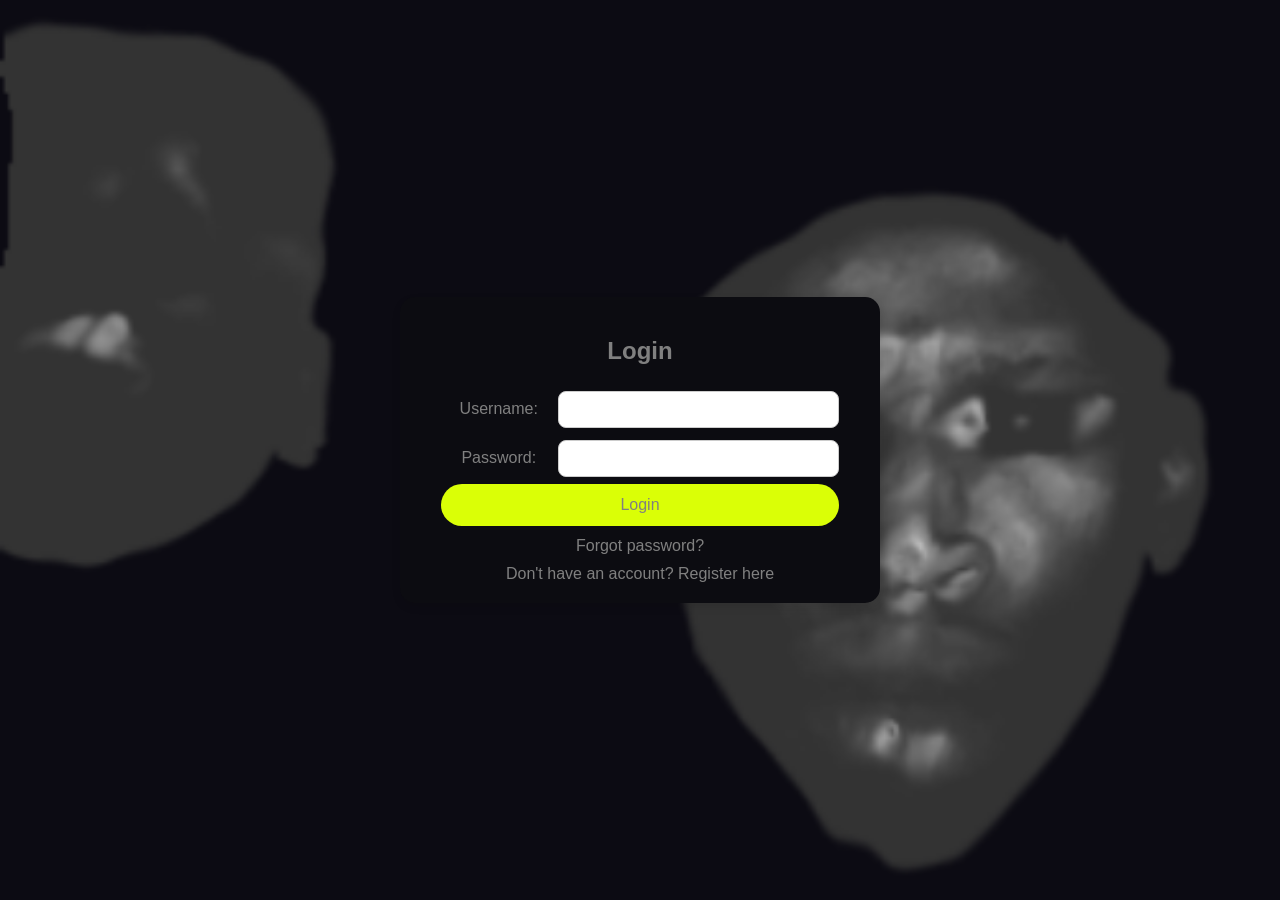
<file: nehostore/login.html>
<!DOCTYPE html>
<html lang="en">
<head>
  <meta charset="UTF-8">
  <meta name="viewport" content="width=device-width, initial-scale=1">
  <title>Login Page</title>
  <link rel="stylesheet" href="login.css">
</head>
<body>
  <div class="login-container">
    <h2>Login</h2>
    <form id="loginForm">
      <table>
        <tr>
          <td><label for="username">Username:</label></td>
          <td><input type="text" id="username" name="username" required></td>
        </tr>
        <tr>
          <td><label for="password">Password:</label></td>
          <td><input type="password" id="password" name="password" required></td>
        </tr>
        <tr>
          <td colspan="3" style="text-align: center;">
            <button type="submit">Login</button>
          </td>
        </tr>
      </table>
    </form>

    <div class="login-links">
      <a href="#">Forgot password?</a><br>
      <a href="registration.html">Don't have an account? Register here</a>
    </div>
  </div>
  <script src="login.js"></script>
</body>
</html>
</file>
<file: nehostore/login.css>
/* General Body Styling */
body {
    background-image: url('NEHO2.png'); /* Replace with your image path */
    background-size: cover;          /* Make image cover the whole screen */
    background-position: center;     /* Center the image */
    background-repeat: no-repeat;    /* Don't repeat the image */
    background-attachment: fixed;    /* Keeps background fixed when scrolling */
    margin: 0;
    padding: 0;
    font-family: Arial, sans-serif;
    display: flex;
    justify-content: center;
    align-items: center;
    height: 100vh;
    margin: 0;
}

/* Login Container Styling */
.login-container {
  background-color: #0c0c11;
  padding: 20px 40px;
  border-radius: 15px; /* Rounded corners */
  box-shadow: 0 4px 8px rgba(0, 0, 0, 0.1); /* Soft shadow for depth */
  text-align: center;
  max-width: 400px;
  width: 100%;
}

/* Heading Styling */
.login-container h2 {
  font-family: 'Segoe UI', Tahoma, Geneva, Verdana, sans-serif; /* Modern font */
  color: #808080;
  margin-bottom: 20px;
}

/* Table Styling */
table {
  color: #808080;
  width: 100%;
  border-collapse: collapse;
}

/* Input Field Styling */
input[type="text"],
input[type="password"] {
  width: 100%;
  padding: 10px;
  margin: 5px 0;
  border: 1px solid #ccc;
  border-radius: 8px; /* Rounded borders */
  box-sizing: border-box;
}

/* Submit Button Styling */
button[type="submit"] {
  background-color: #daff06; /* Black background */
  color: #808080;
  padding: 12px 20px;
  border: none;
  border-radius: 30px; /* Rounded corners */
  cursor: pointer;
  width: 100%;
  font-size: 16px;
  transition: background-color 0.3s ease;
}

button[type="submit"]:hover {
  background-color: #333; /* Darker shade of black on hover */
}

/* Links Styling */
.login-links a {
  color: #808080; /* Gray links */
  text-decoration: none;
  display: inline-block;
  margin-top: 10px;
}

.login-links a:hover {
  text-decoration: underline;
}
</file>
